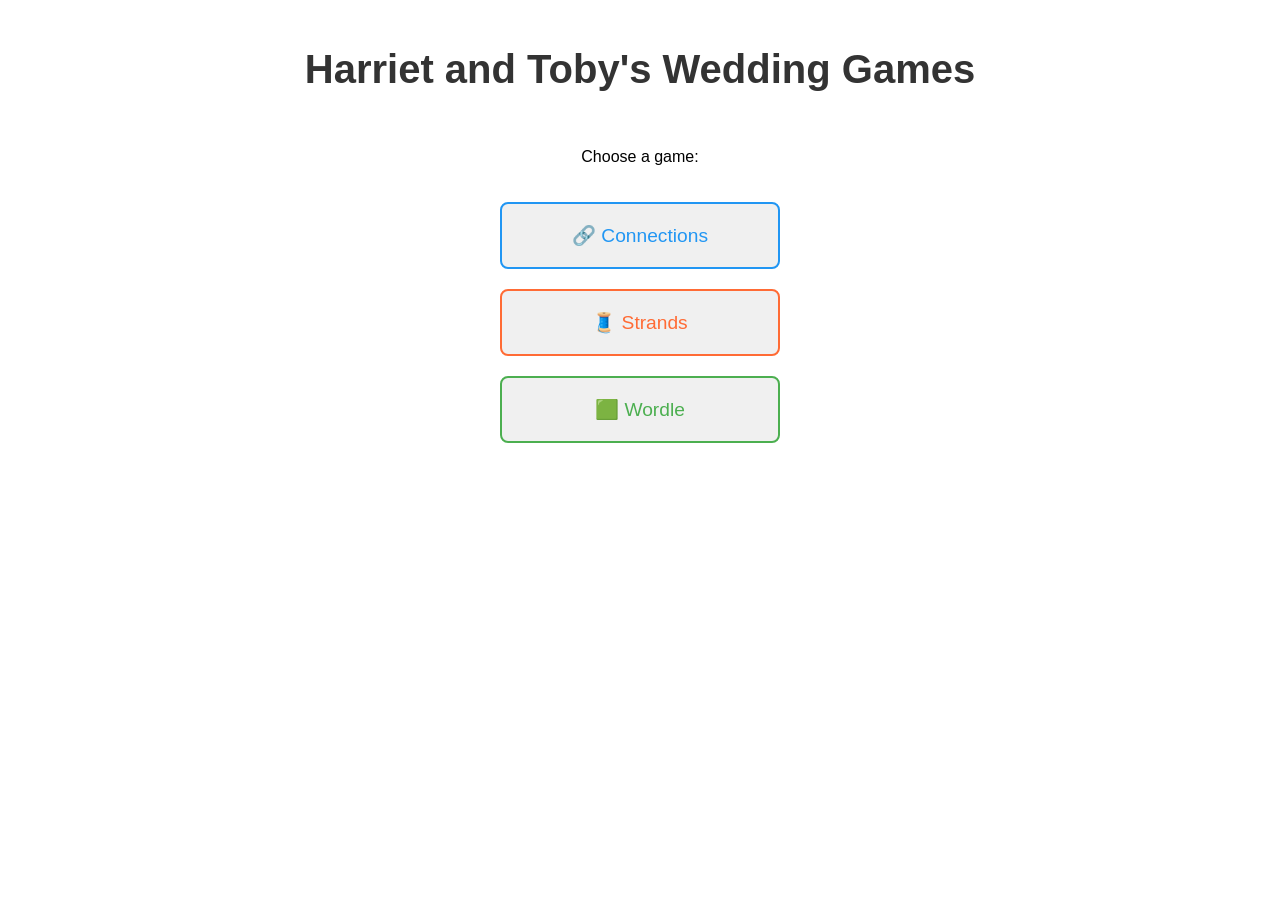
<file: index.html>
<!DOCTYPE html>
<html lang="en">
<head>
  <meta charset="UTF-8">
  <meta name="viewport" content="width=device-width, initial-scale=1.0">
  <title>Harriet and Tobys Wedding Games</title>
  <link rel="stylesheet" href="main.css">
</head>
<body>
  <h1>Harriet and Toby's Wedding Games</h1>
  
  <div id="menu">
    <p>Choose a game:</p>
    <button class="game-button connections" onclick="startGame('connections')">🔗 Connections</button>
    <button class="game-button strands" onclick="startGame('strands')">🧵 Strands</button>
    <button class="game-button wordle" onclick="startGame('wordle')">🟩 Wordle</button>
  </div>

  <div id="gameContainer">
    <div id="gameHeader">
      <button id="backButton" onclick="goBackToMenu()">← To Menu</button>
      <div class="game-title connections">🔗 Connections</div>
      <div class="game-title strands">🧵 Strands</div>
      <div class="game-title wordle">🟩 Wordle</div>
    </div>
    
    <div id="connectionsGame" style="display: none;">
      <div id="instructions">Select 4 related words</div>
      <div id="feedback"></div>
      <div id="found"></div>
      <div id="grid"></div>
    </div>

    <div id="strandsGame" style="display: none;">
      <div id="instructions">Find all theme words. Click and drag to select letters, release to submit.</div>
      <div id="strandsFeedback"></div>
      <div id="strandsFound"></div>
      <div id="strandsGrid"></div>
    </div>

    <div id="wordleGame" style="display: none;">
      <div id="instructions">Guess the 5-letter wedding word. You have 6 attempts.</div>
      <div id="wordleFeedback"></div>
      <div class="wordle-controls">
        <input id="wordleInput" type="text" maxlength="5" placeholder="Enter guess" autocomplete="off">
        <button id="wordleSubmit" onclick="submitWordleGuess()">Submit</button>
      </div>
      <div id="wordleGrid"></div>
    </div>
  </div>

  <script src="main.js"></script>
</body>
</html>
</file>
<file: main.css>
html, body {
  font-family: sans-serif;
  display: flex;
  flex-direction: column;
  align-items: center;
  padding: 10px;
  background-color: #fff;
  overflow: hidden;
  height: 100vh;
  margin: 0;
  box-sizing: border-box;
}
h1 {
  font-size: 2.5em;
  text-align: center;
  margin-bottom: 20px;
  color: #333;
}
h1.hidden {
  display: none;
}
#gameHeader {
  display: flex;
  justify-content: flex-start;
  align-items: center;
  gap: 20px;
  margin-bottom: 20px;
  flex-wrap: nowrap;
  width: 100%;
}
.game-title {
  font-size: 2em;
  text-align: center;    

  display: none;
}
.game-title.connections {
  color: #2196F3;
}
.game-title.strands {
  color: #FF6B35;
}
.game-title.wordle {
  color: #4CAF50;
}
#menu {
  display: flex;
  flex-direction: column;
  align-items: center;
  gap: 20px;
  margin-top: 20px;
}
.game-button {
  padding: 20px 40px;
  font-size: 1.2em;
  border: 2px solid #333;
  border-radius: 8px;
  cursor: pointer;
  background-color: #f0f0f0;
  transition: all 0.3s;
  width: 280px;
  text-align: center;
}
.game-button:hover {
  background-color: #e0e0e0;
  transform: scale(1.05);
}
.game-button.connections {
  border-color: #2196F3;
  color: #2196F3;
}
.game-button.strands {
  border-color: #FF6B35;
  color: #FF6B35;
}
.game-button.wordle {
  border-color: #4CAF50;
  color: #4CAF50;
}
#gameContainer {
  display: none;
}
#gameContainer.active {
  display: block;
}
#backButton {
  padding: 10px 20px;
  font-size: 0.9em;
  background-color: #666;
  color: white;
  border: 2px solid #666;
  border-radius: 8px;
  cursor: pointer;
  transition: all 0.3s;
}
#backButton:hover {
  background-color: #444;
  border-color: #444;
}
#grid {
  display: grid;
  grid-template-columns: repeat(4, 1fr);
  gap: 10px;
  margin-top: 20px;
  width: 400px;
}
#strandsGrid {
  display: grid;
  grid-template-columns: repeat(6, 50px);
  gap: 5px;
  margin: 20px auto 0;
  max-width: 350px;
  justify-content: center;
}
.word-button {
  padding: 20px;
  font-size: 1em;
  text-align: center;
  border: 2px solid #2196F3;
  border-radius: 8px;
  background-color: #f0f0f0;
  color: #000000;
  cursor: pointer;
  user-select: none;
  -webkit-user-select: none;
  -webkit-touch-callout: none;
  -webkit-tap-highlight-color: transparent;
  touch-action: manipulation;
}
.word-button:hover:not(.correct) {
  background-color: #e0e0e0;
  transform: scale(1.05);
}
.word-button.selected {
  background-color: #add8e6;
  border-color: #1976D2;
}
.word-button.correct {
  background-color: #4CAF50;
  border-color: #388E3C;
  color: white;
  pointer-events: none;
}
#feedback, #found, #strandsFeedback {
  margin-top: 15px;
  font-size: 1em;
  font-weight: bold;
  text-align: center;
  min-height: 24px;
}
#found {
  background-color: #f0f8ff;
  border: 2px solid #2196F3;
  border-radius: 8px;
  padding: 8px 16px;
  max-width: 400px;
  margin-left: auto;
  margin-right: auto;
}
#feedback {
  background-color: #fff3cd;
  border: 2px solid #ffc107;
  border-radius: 8px;
  padding: 8px 16px;
  max-width: 400px;
  margin-left: auto;
  margin-right: auto;
  color: #856404;
}
.strands-letter {
  width: 50px;
  height: 50px;
  display: flex;
  align-items: center;
  justify-content: center;
  border: 2px solid #FF6B35;
  border-radius: 4px;
  background-color: #f0f0f0;
  color: #000000;
  cursor: pointer;
  user-select: none;
  font-weight: bold;
  font-size: 1em;
  -webkit-user-select: none;
  -webkit-touch-callout: none;
  -webkit-tap-highlight-color: transparent;
  touch-action: none;
  transition: background-color 0.2s, border-color 0.2s;
}
.strands-letter:hover:not(.found):not(.selected) {
  background-color: #e0e0e0;
  transform: scale(1.05);
}
.strands-letter.selected {
  background-color: #e9b3a0;;
  border-color: #FF6B35;
  border-width: 3px;
  color: #333;
}
.strands-letter.found {
  background-color: #FF6B35;
  color: white;
  pointer-events: none;
  border-color: #E55A2B;
}
#strandsFound {
  margin-top: 15px;
  font-weight: bold;
  min-height: 60px;
  max-width: 350px;
  text-align: center;
  background-color: #fff8f5;
  border: 2px solid #FF6B35;
  border-radius: 8px;
  padding: 8px 16px;
  margin-left: auto;
  margin-right: auto;
}
.found-word {
  display: inline-block;
  background-color: #FF6B35;
  color: white;
  border: 2px solid #E55A2B;
  padding: 5px 10px;
  margin: 3px;
  border-radius: 4px;
}
#wordleGrid {
  display: grid;
  gap: 8px;
  margin: 20px auto 0;
  max-width: 360px;
}
.wordle-row {
  display: grid;
  grid-template-columns: repeat(5, 1fr);
  gap: 8px;
}
.wordle-cell {
  width: 50px;
  height: 50px;
  display: flex;
  align-items: center;
  justify-content: center;
  border: 2px solid #4CAF50;
  border-radius: 8px;
  background-color: #f8fff7;
  color: #000;
  font-weight: bold;
  font-size: 1.2em;
}
.wordle-cell.correct {
  background-color: #4CAF50;
  color: #fff;
  border-color: #388E3C;
}
.wordle-cell.present {
  background-color: #FFD54F;
  color: #000;
  border-color: #F9A825;
}
.wordle-cell.absent {
  background-color: #ddd;
  color: #333;
  border-color: #bdbdbd;
}
.wordle-controls {
  display: flex;
  justify-content: center;
  gap: 10px;
  margin-top: 15px;
}
#wordleInput {
  width: 180px;
  padding: 10px;
  font-size: 1em;
  border: 2px solid #4CAF50;
  border-radius: 8px;
  text-transform: uppercase;
}
#wordleSubmit {
  padding: 10px 18px;
  font-size: 1em;
  border: 2px solid #4CAF50;
  border-radius: 8px;
  background-color: #4CAF50;
  color: white;
  cursor: pointer;
}
#wordleSubmit:hover {
  background-color: #43A047;
  border-color: #388E3C;
}
#wordleFeedback {
  margin-top: 15px;
  font-size: 1em;
  font-weight: bold;
  text-align: center;
  min-height: 24px;
  max-width: 360px;
  margin-left: auto;
  margin-right: auto;
  background-color: #fff3cd;
  border: 2px solid #ffc107;
  border-radius: 8px;
  padding: 8px 16px;
  color: #856404;
}
#strandsFeedback {
  background-color: #fff3cd;
  border: 2px solid #ffc107;
  border-radius: 8px;
  padding: 8px 16px;
  max-width: 350px;
  margin-left: auto;
  margin-right: auto;
  color: #856404;
}
#instructions {
  font-size: 1.1em;
  font-weight: bold;
  text-align: center;
  margin-bottom: 10px;
  color: #333;
}

/* Mobile optimizations */
@media (max-width: 600px) {
  #grid {
    max-width: 320px;
    gap: 8px;
  }
  .word-button {
    padding: 15px;
    font-size: 0.9em;
  }
  #found, #feedback {
    max-width: 320px;
  }
}
</file>
